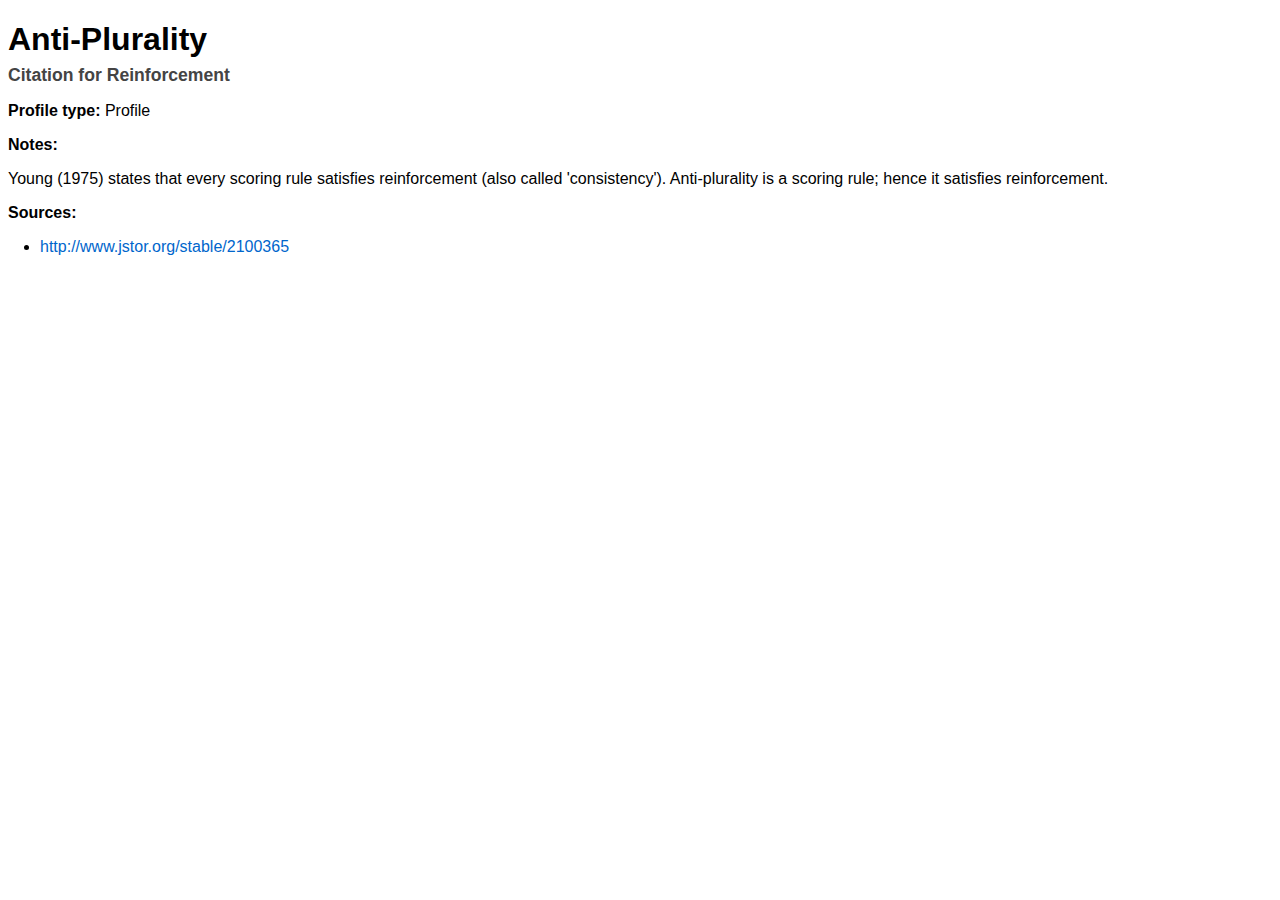
<file: axiom_tables/citation_details/citation_profile_Anti_Plurality_reinforcement.html>
<!DOCTYPE html><html><head><meta charset='utf-8'><title>Anti-Plurality – Reinforcement (citation)</title>
<style>
  body, table, h1, h2, p, ul, li { font-family: Arial, sans-serif; }

  h1 { margin-bottom: .2em; }
  h2 { margin-top: 0; font-size: 1.1em; color: #444; }
  
  a { color: #0066cc; text-decoration: none; }
  a:hover { text-decoration: underline; }
  
  ul { margin: 0.5em 0; padding-left: 2em; }
  li { margin: 0.3em 0; }
</style>
</head><body><h1>Anti-Plurality</h1>
<h2>Citation for Reinforcement</h2>
<p><b>Profile&nbsp;type:</b> Profile</p>
<p><b>Notes:</b></p>
<p>Young (1975) states that every scoring rule satisfies reinforcement (also called &#x27;consistency&#x27;). Anti-plurality is a scoring rule; hence it satisfies reinforcement.</p>
<p><b>Sources:</b></p>
<ul>
<li><a href='http://www.jstor.org/stable/2100365' target='_blank'>http://www.jstor.org/stable/2100365</a></li>
</ul>
</body></html>
</file>
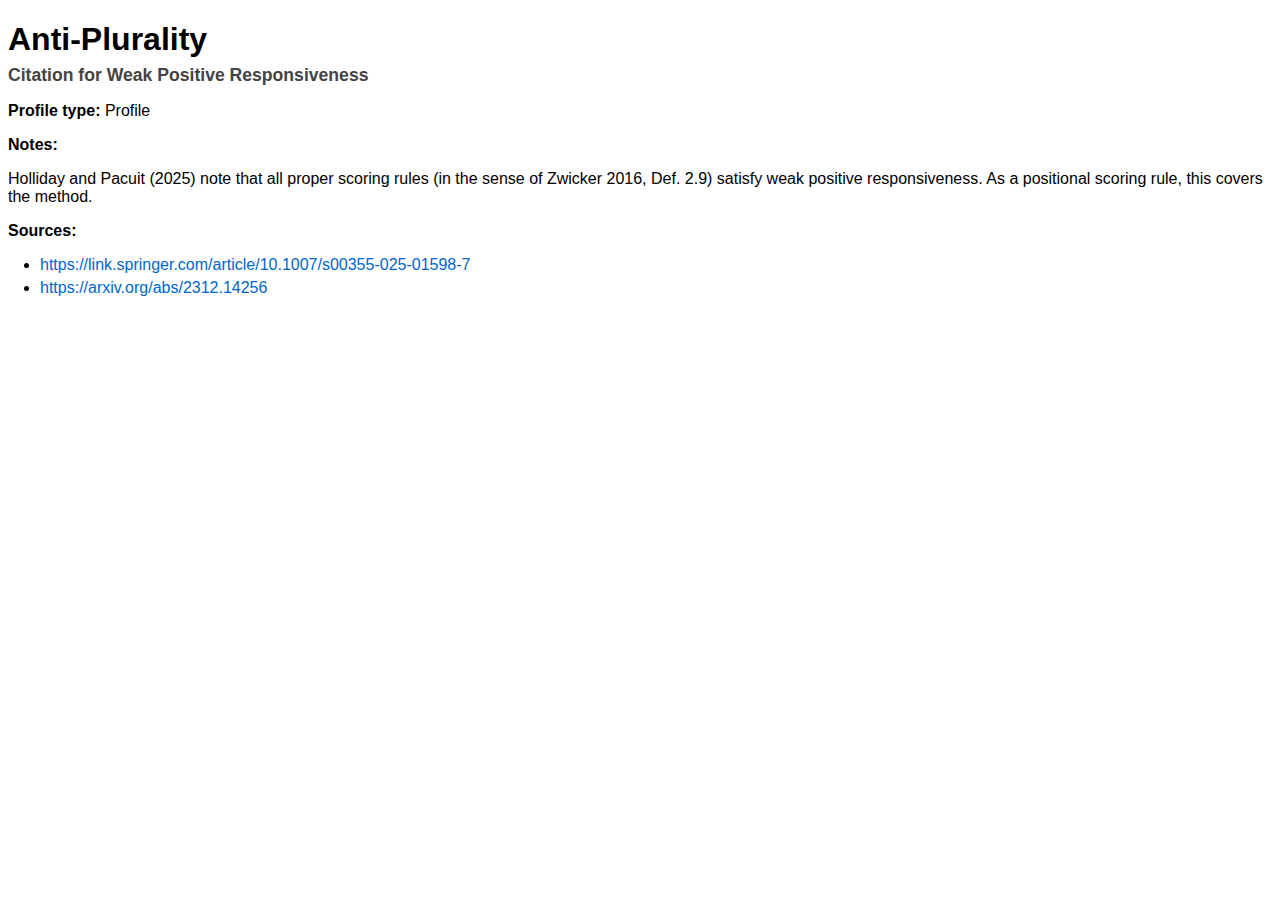
<file: axiom_tables/citation_details/citation_profile_Anti_Plurality_weak_positive_responsiveness.html>
<!DOCTYPE html><html><head><meta charset='utf-8'><title>Anti-Plurality – Weak Positive Responsiveness (citation)</title>
<style>
  body, table, h1, h2, p, ul, li { font-family: Arial, sans-serif; }

  h1 { margin-bottom: .2em; }
  h2 { margin-top: 0; font-size: 1.1em; color: #444; }
  
  a { color: #0066cc; text-decoration: none; }
  a:hover { text-decoration: underline; }
  
  ul { margin: 0.5em 0; padding-left: 2em; }
  li { margin: 0.3em 0; }
</style>
</head><body><h1>Anti-Plurality</h1>
<h2>Citation for Weak Positive Responsiveness</h2>
<p><b>Profile&nbsp;type:</b> Profile</p>
<p><b>Notes:</b></p>
<p>Holliday and Pacuit (2025) note that all proper scoring rules (in the sense of Zwicker 2016, Def. 2.9) satisfy weak positive responsiveness. As a positional scoring rule, this covers the method.</p>
<p><b>Sources:</b></p>
<ul>
<li><a href='https://link.springer.com/article/10.1007/s00355-025-01598-7' target='_blank'>https://link.springer.com/article/10.1007/s00355-025-01598-7</a></li>
<li><a href='https://arxiv.org/abs/2312.14256' target='_blank'>https://arxiv.org/abs/2312.14256</a></li>
</ul>
</body></html>
</file>
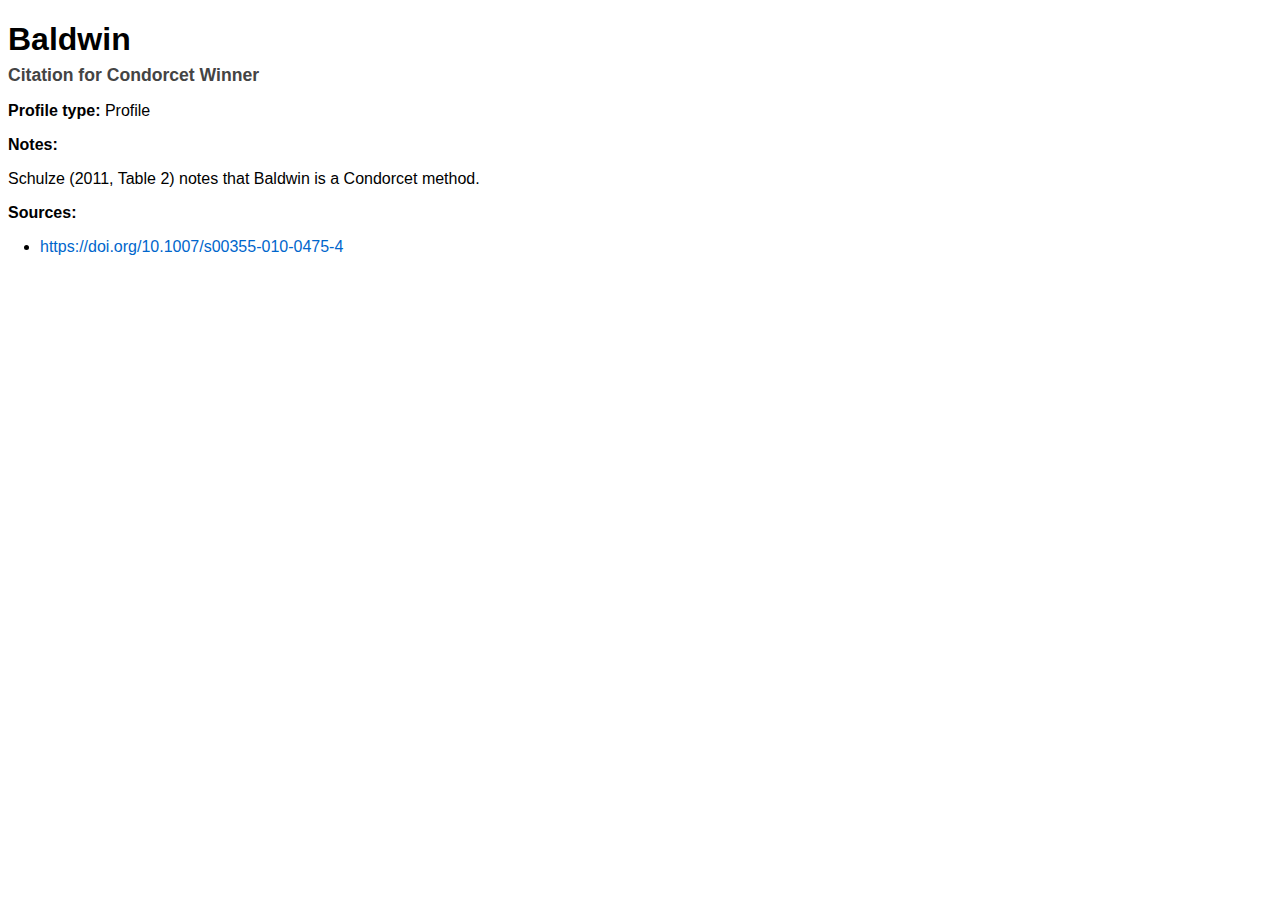
<file: axiom_tables/citation_details/citation_profile_Baldwin_condorcet_winner.html>
<!DOCTYPE html><html><head><meta charset='utf-8'><title>Baldwin – Condorcet Winner (citation)</title>
<style>
  body, table, h1, h2, p, ul, li { font-family: Arial, sans-serif; }

  h1 { margin-bottom: .2em; }
  h2 { margin-top: 0; font-size: 1.1em; color: #444; }
  
  a { color: #0066cc; text-decoration: none; }
  a:hover { text-decoration: underline; }
  
  ul { margin: 0.5em 0; padding-left: 2em; }
  li { margin: 0.3em 0; }
</style>
</head><body><h1>Baldwin</h1>
<h2>Citation for Condorcet Winner</h2>
<p><b>Profile&nbsp;type:</b> Profile</p>
<p><b>Notes:</b></p>
<p>Schulze (2011, Table 2) notes that Baldwin is a Condorcet method.</p>
<p><b>Sources:</b></p>
<ul>
<li><a href='https://doi.org/10.1007/s00355-010-0475-4' target='_blank'>https://doi.org/10.1007/s00355-010-0475-4</a></li>
</ul>
</body></html>
</file>
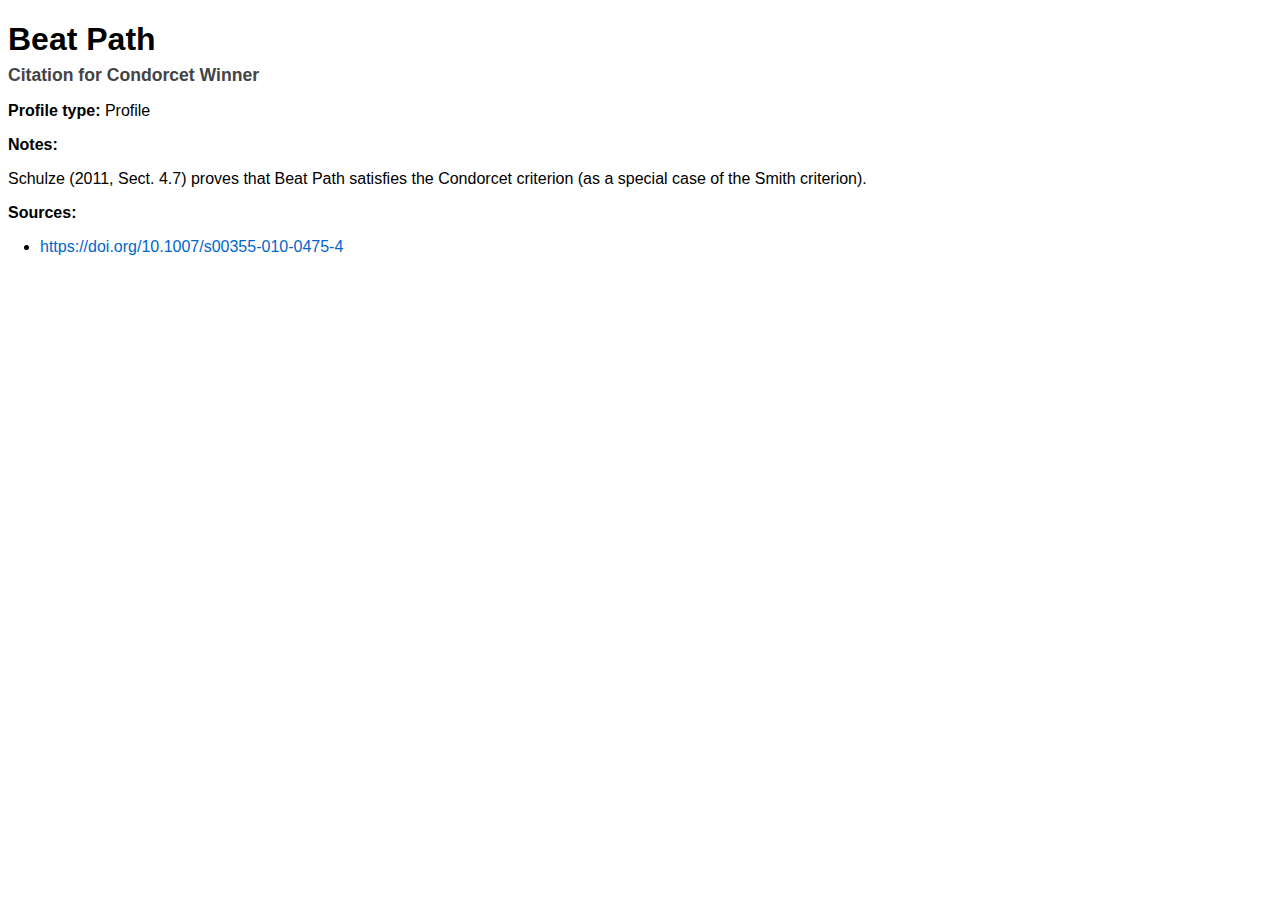
<file: axiom_tables/citation_details/citation_profile_Beat_Path_condorcet_winner.html>
<!DOCTYPE html><html><head><meta charset='utf-8'><title>Beat Path – Condorcet Winner (citation)</title>
<style>
  body, table, h1, h2, p, ul, li { font-family: Arial, sans-serif; }

  h1 { margin-bottom: .2em; }
  h2 { margin-top: 0; font-size: 1.1em; color: #444; }
  
  a { color: #0066cc; text-decoration: none; }
  a:hover { text-decoration: underline; }
  
  ul { margin: 0.5em 0; padding-left: 2em; }
  li { margin: 0.3em 0; }
</style>
</head><body><h1>Beat Path</h1>
<h2>Citation for Condorcet Winner</h2>
<p><b>Profile&nbsp;type:</b> Profile</p>
<p><b>Notes:</b></p>
<p>Schulze (2011, Sect. 4.7) proves that Beat Path satisfies the Condorcet criterion (as a special case of the Smith criterion).</p>
<p><b>Sources:</b></p>
<ul>
<li><a href='https://doi.org/10.1007/s00355-010-0475-4' target='_blank'>https://doi.org/10.1007/s00355-010-0475-4</a></li>
</ul>
</body></html>
</file>
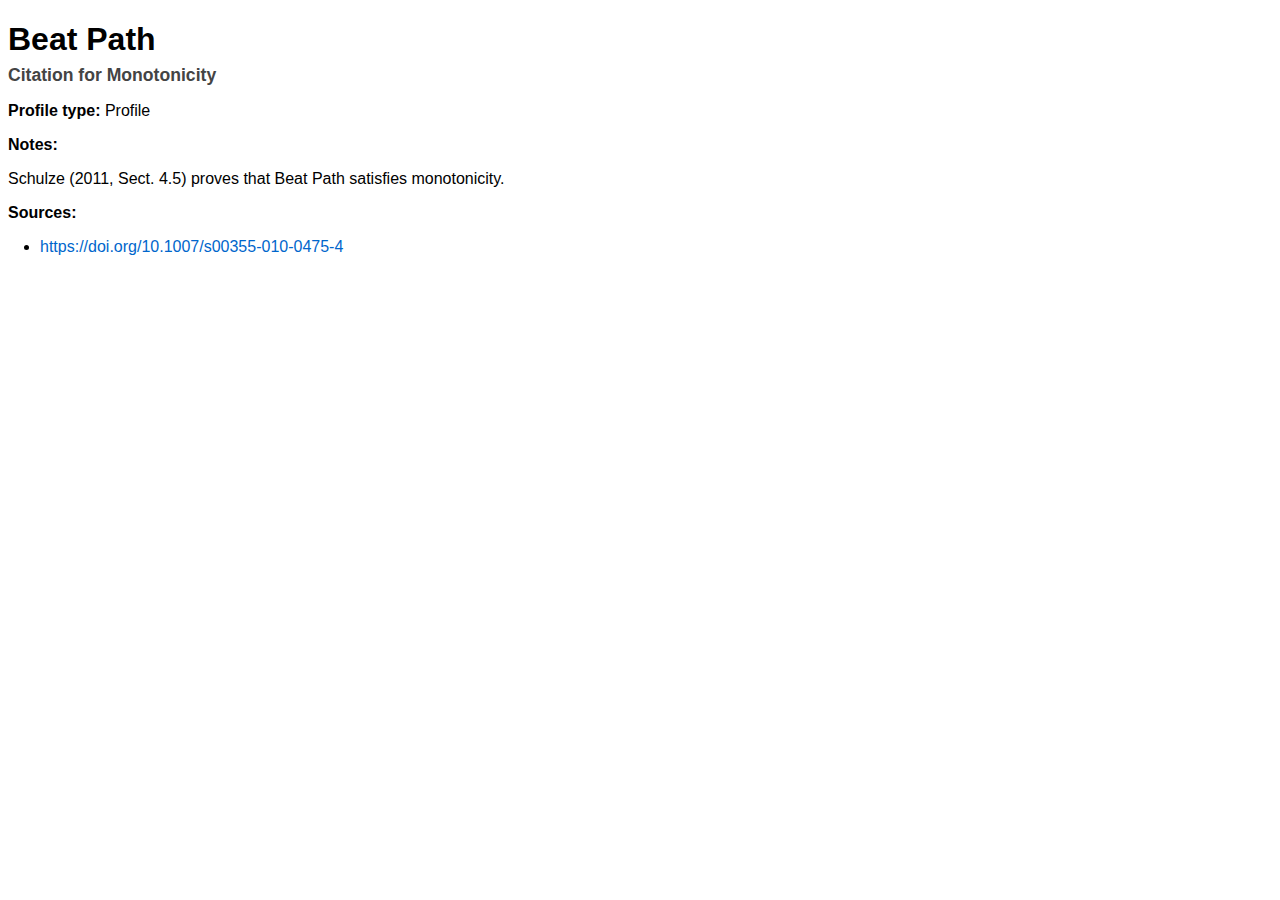
<file: axiom_tables/citation_details/citation_profile_Beat_Path_monotonicity.html>
<!DOCTYPE html><html><head><meta charset='utf-8'><title>Beat Path – Monotonicity (citation)</title>
<style>
  body, table, h1, h2, p, ul, li { font-family: Arial, sans-serif; }

  h1 { margin-bottom: .2em; }
  h2 { margin-top: 0; font-size: 1.1em; color: #444; }
  
  a { color: #0066cc; text-decoration: none; }
  a:hover { text-decoration: underline; }
  
  ul { margin: 0.5em 0; padding-left: 2em; }
  li { margin: 0.3em 0; }
</style>
</head><body><h1>Beat Path</h1>
<h2>Citation for Monotonicity</h2>
<p><b>Profile&nbsp;type:</b> Profile</p>
<p><b>Notes:</b></p>
<p>Schulze (2011, Sect. 4.5) proves that Beat Path satisfies monotonicity.</p>
<p><b>Sources:</b></p>
<ul>
<li><a href='https://doi.org/10.1007/s00355-010-0475-4' target='_blank'>https://doi.org/10.1007/s00355-010-0475-4</a></li>
</ul>
</body></html>
</file>
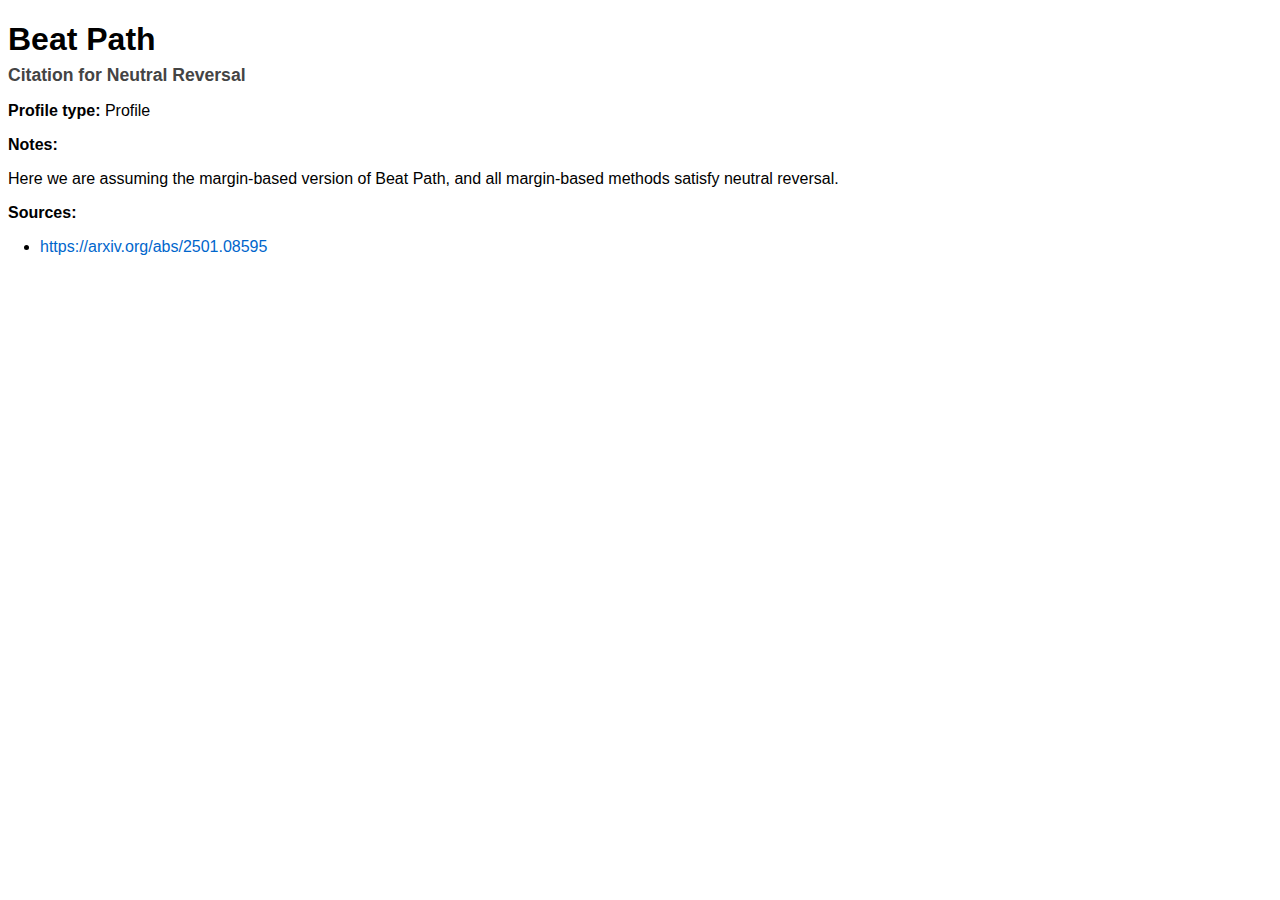
<file: axiom_tables/citation_details/citation_profile_Beat_Path_neutral_reversal.html>
<!DOCTYPE html><html><head><meta charset='utf-8'><title>Beat Path – Neutral Reversal (citation)</title>
<style>
  body, table, h1, h2, p, ul, li { font-family: Arial, sans-serif; }

  h1 { margin-bottom: .2em; }
  h2 { margin-top: 0; font-size: 1.1em; color: #444; }
  
  a { color: #0066cc; text-decoration: none; }
  a:hover { text-decoration: underline; }
  
  ul { margin: 0.5em 0; padding-left: 2em; }
  li { margin: 0.3em 0; }
</style>
</head><body><h1>Beat Path</h1>
<h2>Citation for Neutral Reversal</h2>
<p><b>Profile&nbsp;type:</b> Profile</p>
<p><b>Notes:</b></p>
<p>Here we are assuming the margin-based version of Beat Path, and all margin-based methods satisfy neutral reversal.</p>
<p><b>Sources:</b></p>
<ul>
<li><a href='https://arxiv.org/abs/2501.08595' target='_blank'>https://arxiv.org/abs/2501.08595</a></li>
</ul>
</body></html>
</file>
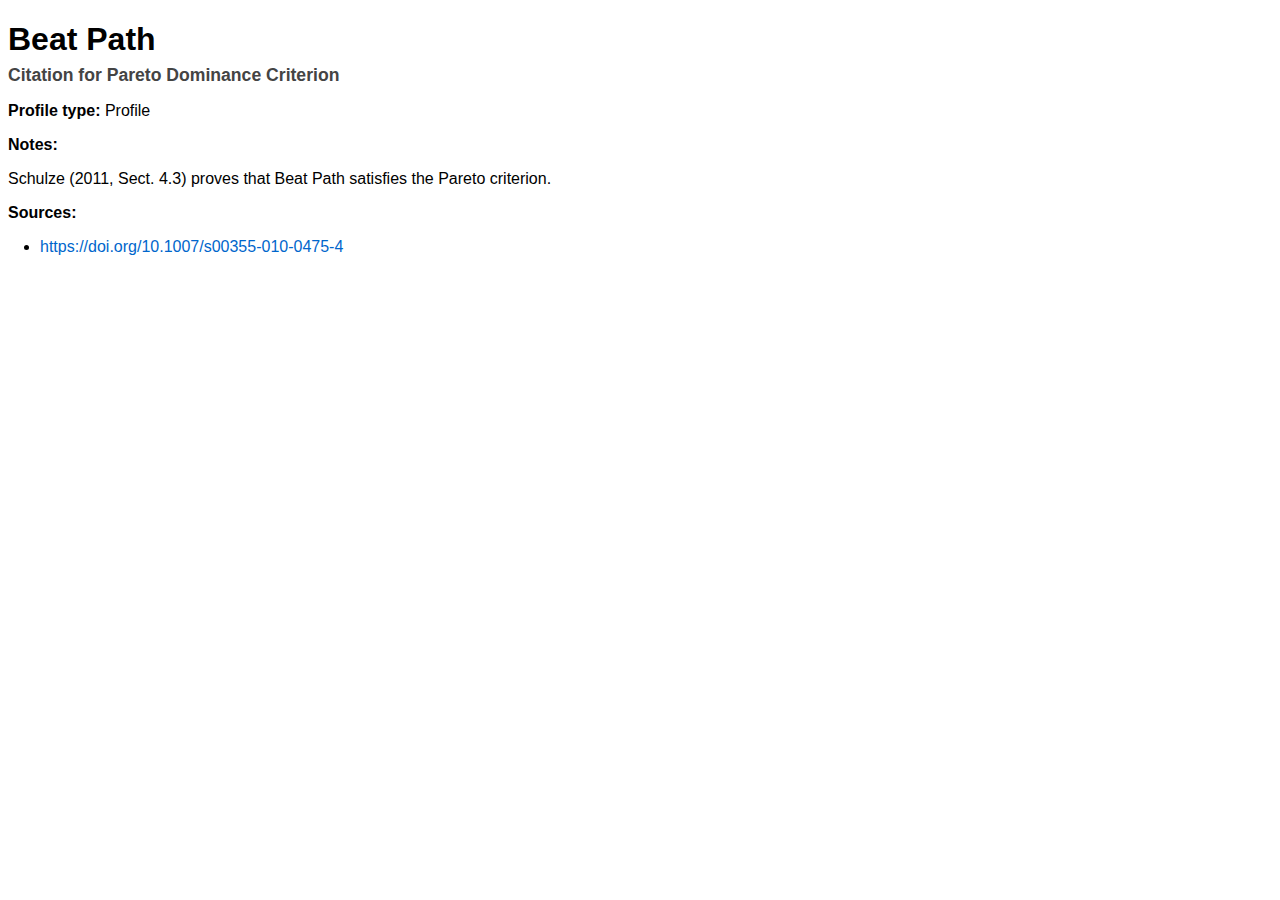
<file: axiom_tables/citation_details/citation_profile_Beat_Path_pareto_dominance.html>
<!DOCTYPE html><html><head><meta charset='utf-8'><title>Beat Path – Pareto Dominance Criterion (citation)</title>
<style>
  body, table, h1, h2, p, ul, li { font-family: Arial, sans-serif; }

  h1 { margin-bottom: .2em; }
  h2 { margin-top: 0; font-size: 1.1em; color: #444; }
  
  a { color: #0066cc; text-decoration: none; }
  a:hover { text-decoration: underline; }
  
  ul { margin: 0.5em 0; padding-left: 2em; }
  li { margin: 0.3em 0; }
</style>
</head><body><h1>Beat Path</h1>
<h2>Citation for Pareto Dominance Criterion</h2>
<p><b>Profile&nbsp;type:</b> Profile</p>
<p><b>Notes:</b></p>
<p>Schulze (2011, Sect. 4.3) proves that Beat Path satisfies the Pareto criterion.</p>
<p><b>Sources:</b></p>
<ul>
<li><a href='https://doi.org/10.1007/s00355-010-0475-4' target='_blank'>https://doi.org/10.1007/s00355-010-0475-4</a></li>
</ul>
</body></html>
</file>
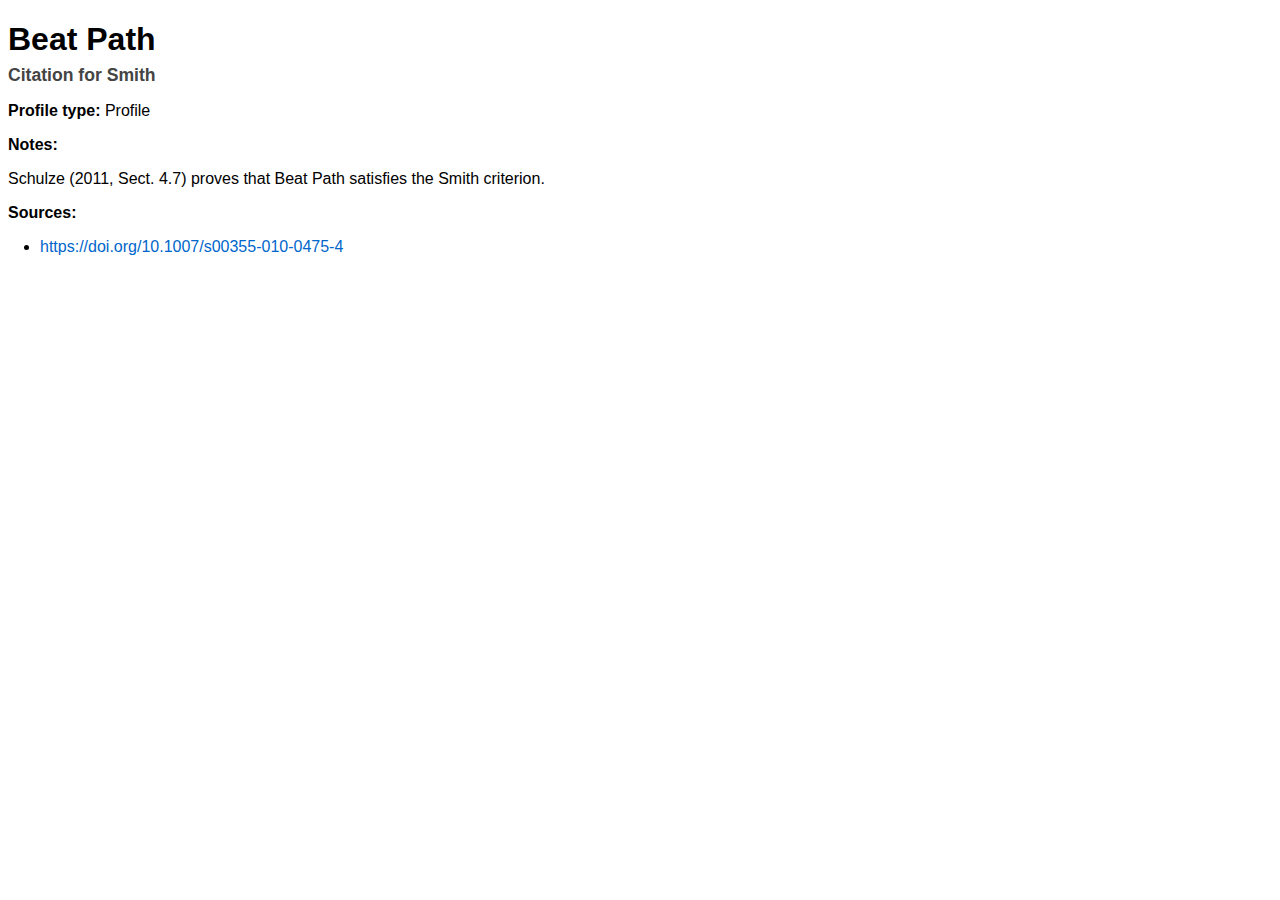
<file: axiom_tables/citation_details/citation_profile_Beat_Path_smith.html>
<!DOCTYPE html><html><head><meta charset='utf-8'><title>Beat Path – Smith (citation)</title>
<style>
  body, table, h1, h2, p, ul, li { font-family: Arial, sans-serif; }

  h1 { margin-bottom: .2em; }
  h2 { margin-top: 0; font-size: 1.1em; color: #444; }
  
  a { color: #0066cc; text-decoration: none; }
  a:hover { text-decoration: underline; }
  
  ul { margin: 0.5em 0; padding-left: 2em; }
  li { margin: 0.3em 0; }
</style>
</head><body><h1>Beat Path</h1>
<h2>Citation for Smith</h2>
<p><b>Profile&nbsp;type:</b> Profile</p>
<p><b>Notes:</b></p>
<p>Schulze (2011, Sect. 4.7) proves that Beat Path satisfies the Smith criterion.</p>
<p><b>Sources:</b></p>
<ul>
<li><a href='https://doi.org/10.1007/s00355-010-0475-4' target='_blank'>https://doi.org/10.1007/s00355-010-0475-4</a></li>
</ul>
</body></html>
</file>
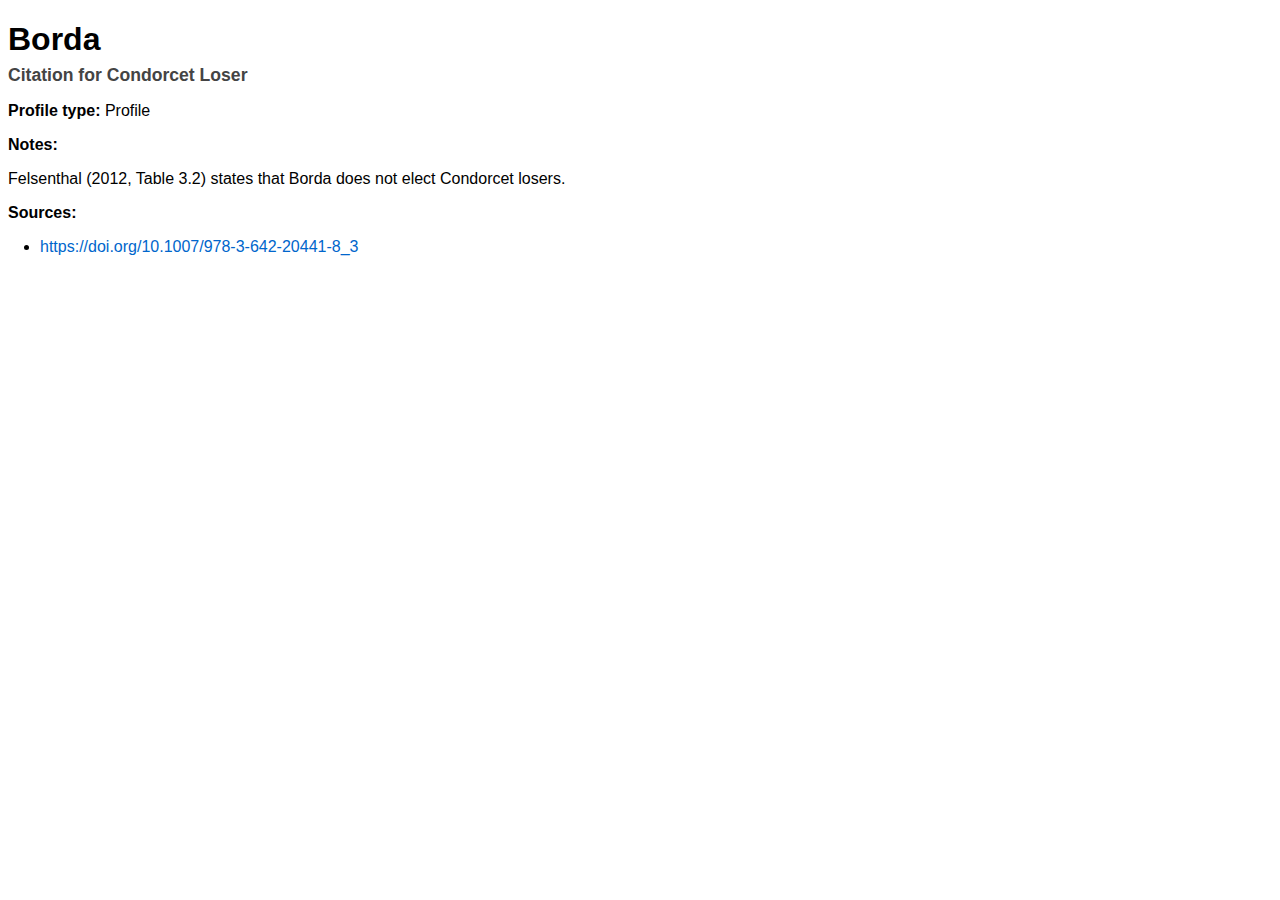
<file: axiom_tables/citation_details/citation_profile_Borda_condorcet_loser.html>
<!DOCTYPE html><html><head><meta charset='utf-8'><title>Borda – Condorcet Loser (citation)</title>
<style>
  body, table, h1, h2, p, ul, li { font-family: Arial, sans-serif; }

  h1 { margin-bottom: .2em; }
  h2 { margin-top: 0; font-size: 1.1em; color: #444; }
  
  a { color: #0066cc; text-decoration: none; }
  a:hover { text-decoration: underline; }
  
  ul { margin: 0.5em 0; padding-left: 2em; }
  li { margin: 0.3em 0; }
</style>
</head><body><h1>Borda</h1>
<h2>Citation for Condorcet Loser</h2>
<p><b>Profile&nbsp;type:</b> Profile</p>
<p><b>Notes:</b></p>
<p>Felsenthal (2012, Table 3.2) states that Borda does not elect Condorcet losers.</p>
<p><b>Sources:</b></p>
<ul>
<li><a href='https://doi.org/10.1007/978-3-642-20441-8_3' target='_blank'>https://doi.org/10.1007/978-3-642-20441-8_3</a></li>
</ul>
</body></html>
</file>
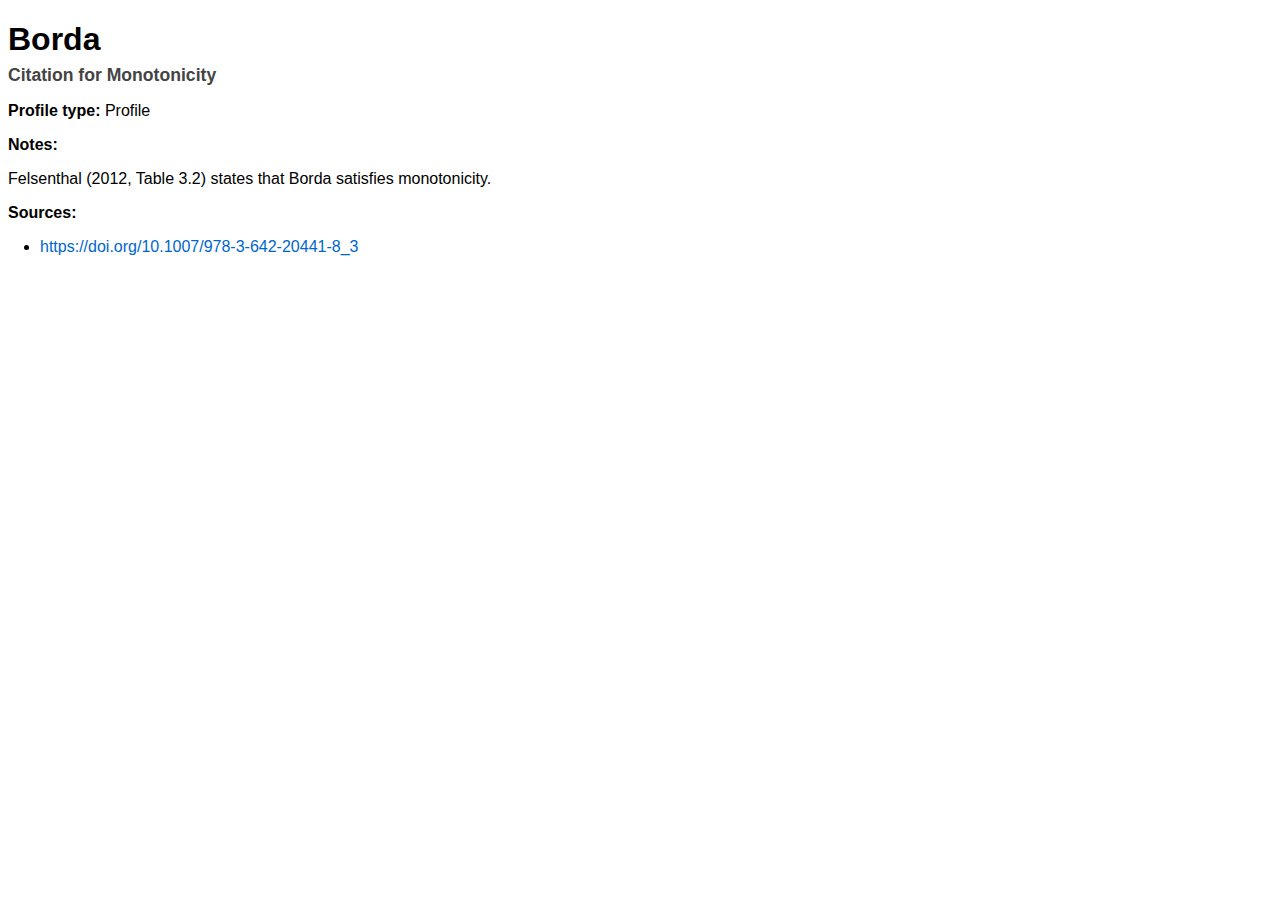
<file: axiom_tables/citation_details/citation_profile_Borda_monotonicity.html>
<!DOCTYPE html><html><head><meta charset='utf-8'><title>Borda – Monotonicity (citation)</title>
<style>
  body, table, h1, h2, p, ul, li { font-family: Arial, sans-serif; }

  h1 { margin-bottom: .2em; }
  h2 { margin-top: 0; font-size: 1.1em; color: #444; }
  
  a { color: #0066cc; text-decoration: none; }
  a:hover { text-decoration: underline; }
  
  ul { margin: 0.5em 0; padding-left: 2em; }
  li { margin: 0.3em 0; }
</style>
</head><body><h1>Borda</h1>
<h2>Citation for Monotonicity</h2>
<p><b>Profile&nbsp;type:</b> Profile</p>
<p><b>Notes:</b></p>
<p>Felsenthal (2012, Table 3.2) states that Borda satisfies monotonicity.</p>
<p><b>Sources:</b></p>
<ul>
<li><a href='https://doi.org/10.1007/978-3-642-20441-8_3' target='_blank'>https://doi.org/10.1007/978-3-642-20441-8_3</a></li>
</ul>
</body></html>
</file>
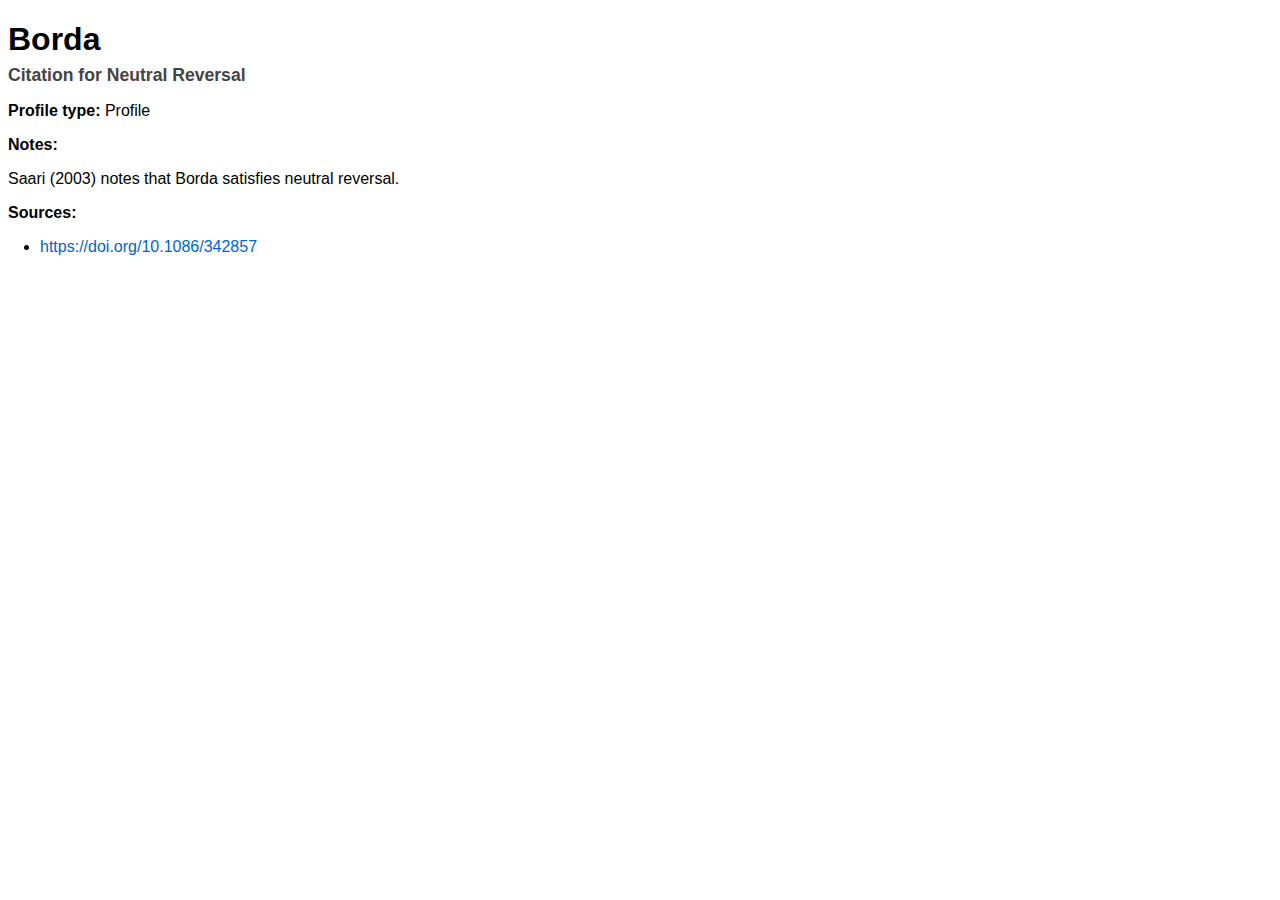
<file: axiom_tables/citation_details/citation_profile_Borda_neutral_reversal.html>
<!DOCTYPE html><html><head><meta charset='utf-8'><title>Borda – Neutral Reversal (citation)</title>
<style>
  body, table, h1, h2, p, ul, li { font-family: Arial, sans-serif; }

  h1 { margin-bottom: .2em; }
  h2 { margin-top: 0; font-size: 1.1em; color: #444; }
  
  a { color: #0066cc; text-decoration: none; }
  a:hover { text-decoration: underline; }
  
  ul { margin: 0.5em 0; padding-left: 2em; }
  li { margin: 0.3em 0; }
</style>
</head><body><h1>Borda</h1>
<h2>Citation for Neutral Reversal</h2>
<p><b>Profile&nbsp;type:</b> Profile</p>
<p><b>Notes:</b></p>
<p>Saari (2003) notes that Borda satisfies neutral reversal.</p>
<p><b>Sources:</b></p>
<ul>
<li><a href='https://doi.org/10.1086/342857' target='_blank'>https://doi.org/10.1086/342857</a></li>
</ul>
</body></html>
</file>
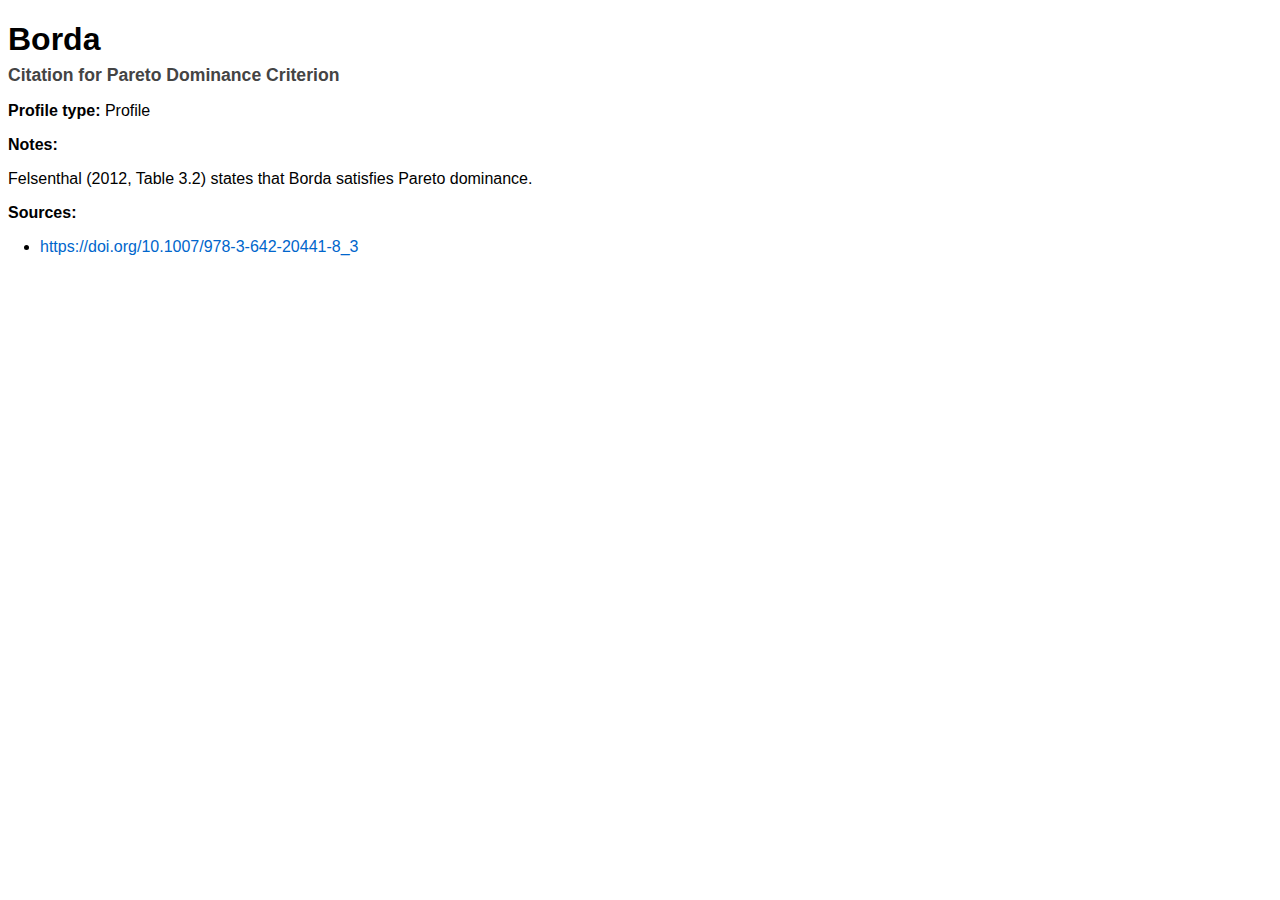
<file: axiom_tables/citation_details/citation_profile_Borda_pareto_dominance.html>
<!DOCTYPE html><html><head><meta charset='utf-8'><title>Borda – Pareto Dominance Criterion (citation)</title>
<style>
  body, table, h1, h2, p, ul, li { font-family: Arial, sans-serif; }

  h1 { margin-bottom: .2em; }
  h2 { margin-top: 0; font-size: 1.1em; color: #444; }
  
  a { color: #0066cc; text-decoration: none; }
  a:hover { text-decoration: underline; }
  
  ul { margin: 0.5em 0; padding-left: 2em; }
  li { margin: 0.3em 0; }
</style>
</head><body><h1>Borda</h1>
<h2>Citation for Pareto Dominance Criterion</h2>
<p><b>Profile&nbsp;type:</b> Profile</p>
<p><b>Notes:</b></p>
<p>Felsenthal (2012, Table 3.2) states that Borda satisfies Pareto dominance.</p>
<p><b>Sources:</b></p>
<ul>
<li><a href='https://doi.org/10.1007/978-3-642-20441-8_3' target='_blank'>https://doi.org/10.1007/978-3-642-20441-8_3</a></li>
</ul>
</body></html>
</file>
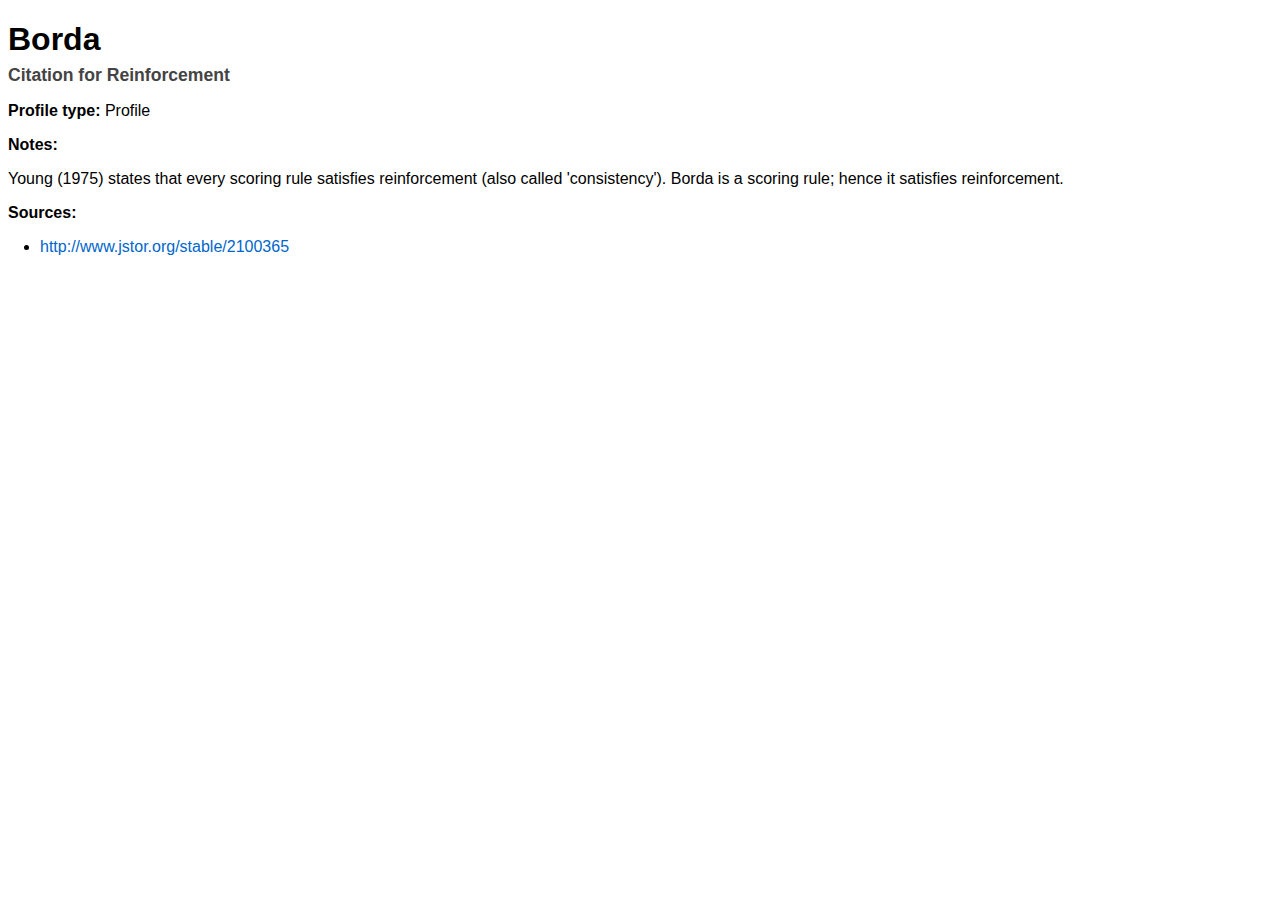
<file: axiom_tables/citation_details/citation_profile_Borda_reinforcement.html>
<!DOCTYPE html><html><head><meta charset='utf-8'><title>Borda – Reinforcement (citation)</title>
<style>
  body, table, h1, h2, p, ul, li { font-family: Arial, sans-serif; }

  h1 { margin-bottom: .2em; }
  h2 { margin-top: 0; font-size: 1.1em; color: #444; }
  
  a { color: #0066cc; text-decoration: none; }
  a:hover { text-decoration: underline; }
  
  ul { margin: 0.5em 0; padding-left: 2em; }
  li { margin: 0.3em 0; }
</style>
</head><body><h1>Borda</h1>
<h2>Citation for Reinforcement</h2>
<p><b>Profile&nbsp;type:</b> Profile</p>
<p><b>Notes:</b></p>
<p>Young (1975) states that every scoring rule satisfies reinforcement (also called &#x27;consistency&#x27;). Borda is a scoring rule; hence it satisfies reinforcement.</p>
<p><b>Sources:</b></p>
<ul>
<li><a href='http://www.jstor.org/stable/2100365' target='_blank'>http://www.jstor.org/stable/2100365</a></li>
</ul>
</body></html>
</file>
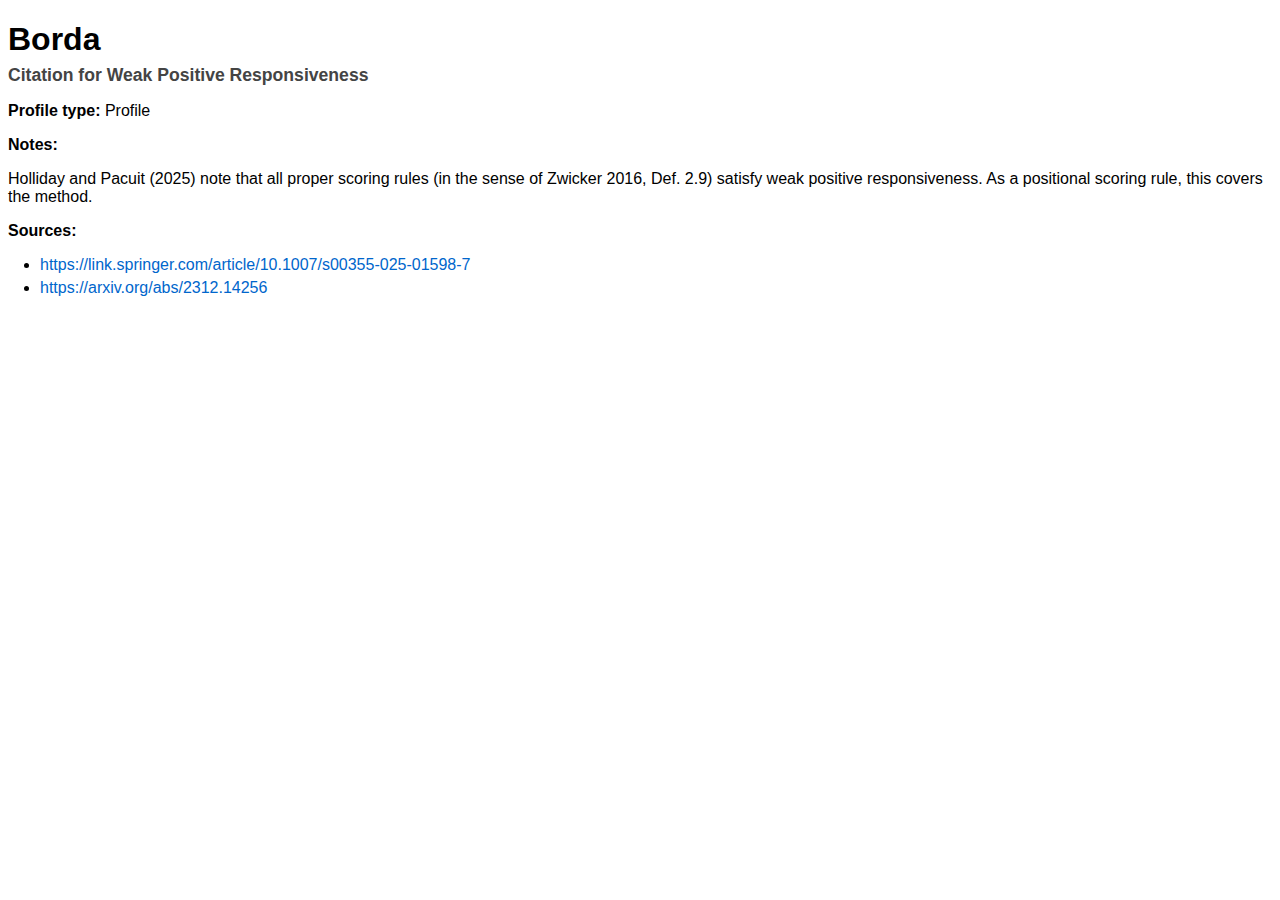
<file: axiom_tables/citation_details/citation_profile_Borda_weak_positive_responsiveness.html>
<!DOCTYPE html><html><head><meta charset='utf-8'><title>Borda – Weak Positive Responsiveness (citation)</title>
<style>
  body, table, h1, h2, p, ul, li { font-family: Arial, sans-serif; }

  h1 { margin-bottom: .2em; }
  h2 { margin-top: 0; font-size: 1.1em; color: #444; }
  
  a { color: #0066cc; text-decoration: none; }
  a:hover { text-decoration: underline; }
  
  ul { margin: 0.5em 0; padding-left: 2em; }
  li { margin: 0.3em 0; }
</style>
</head><body><h1>Borda</h1>
<h2>Citation for Weak Positive Responsiveness</h2>
<p><b>Profile&nbsp;type:</b> Profile</p>
<p><b>Notes:</b></p>
<p>Holliday and Pacuit (2025) note that all proper scoring rules (in the sense of Zwicker 2016, Def. 2.9) satisfy weak positive responsiveness. As a positional scoring rule, this covers the method.</p>
<p><b>Sources:</b></p>
<ul>
<li><a href='https://link.springer.com/article/10.1007/s00355-025-01598-7' target='_blank'>https://link.springer.com/article/10.1007/s00355-025-01598-7</a></li>
<li><a href='https://arxiv.org/abs/2312.14256' target='_blank'>https://arxiv.org/abs/2312.14256</a></li>
</ul>
</body></html>
</file>
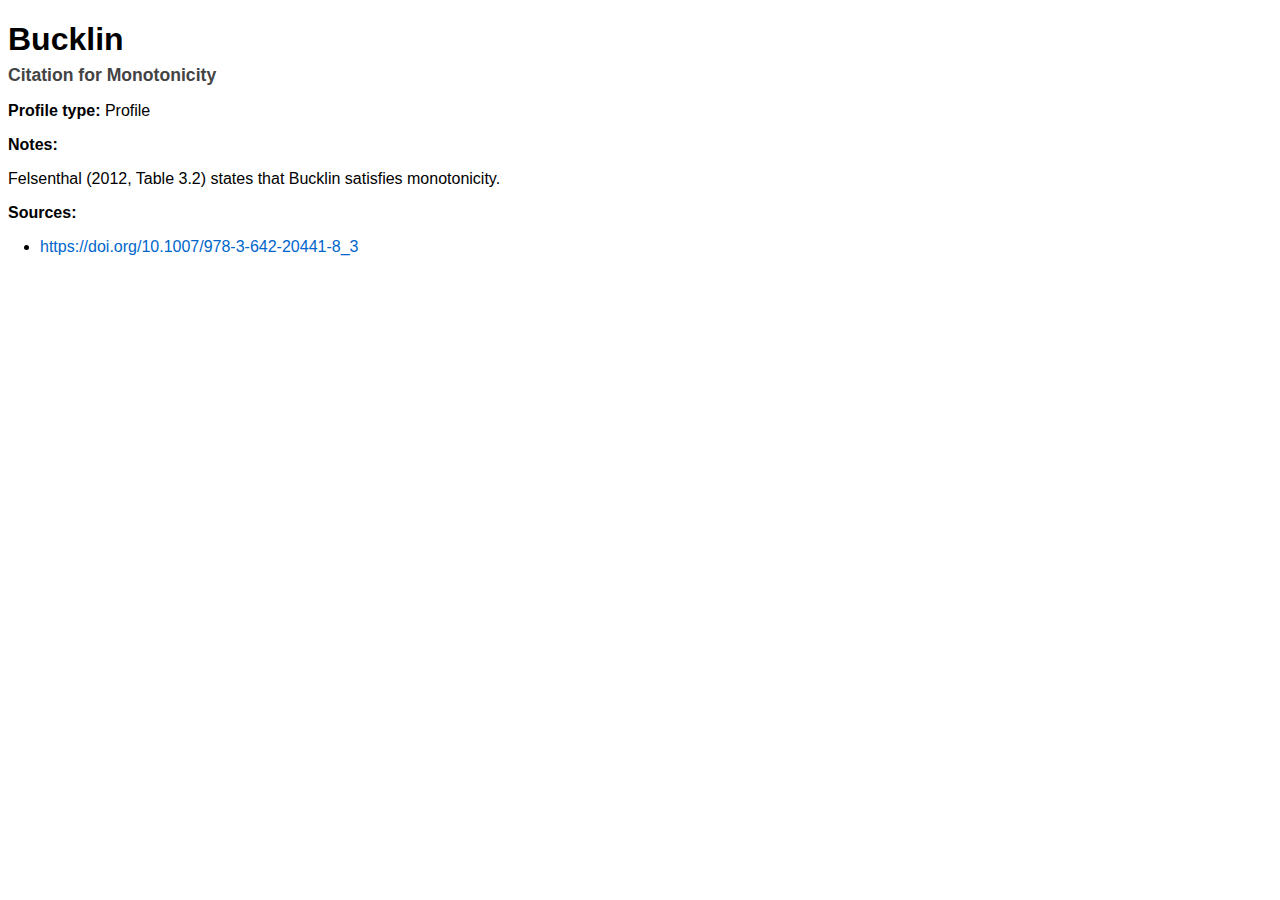
<file: axiom_tables/citation_details/citation_profile_Bucklin_monotonicity.html>
<!DOCTYPE html><html><head><meta charset='utf-8'><title>Bucklin – Monotonicity (citation)</title>
<style>
  body, table, h1, h2, p, ul, li { font-family: Arial, sans-serif; }

  h1 { margin-bottom: .2em; }
  h2 { margin-top: 0; font-size: 1.1em; color: #444; }
  
  a { color: #0066cc; text-decoration: none; }
  a:hover { text-decoration: underline; }
  
  ul { margin: 0.5em 0; padding-left: 2em; }
  li { margin: 0.3em 0; }
</style>
</head><body><h1>Bucklin</h1>
<h2>Citation for Monotonicity</h2>
<p><b>Profile&nbsp;type:</b> Profile</p>
<p><b>Notes:</b></p>
<p>Felsenthal (2012, Table 3.2) states that Bucklin satisfies monotonicity.</p>
<p><b>Sources:</b></p>
<ul>
<li><a href='https://doi.org/10.1007/978-3-642-20441-8_3' target='_blank'>https://doi.org/10.1007/978-3-642-20441-8_3</a></li>
</ul>
</body></html>
</file>
